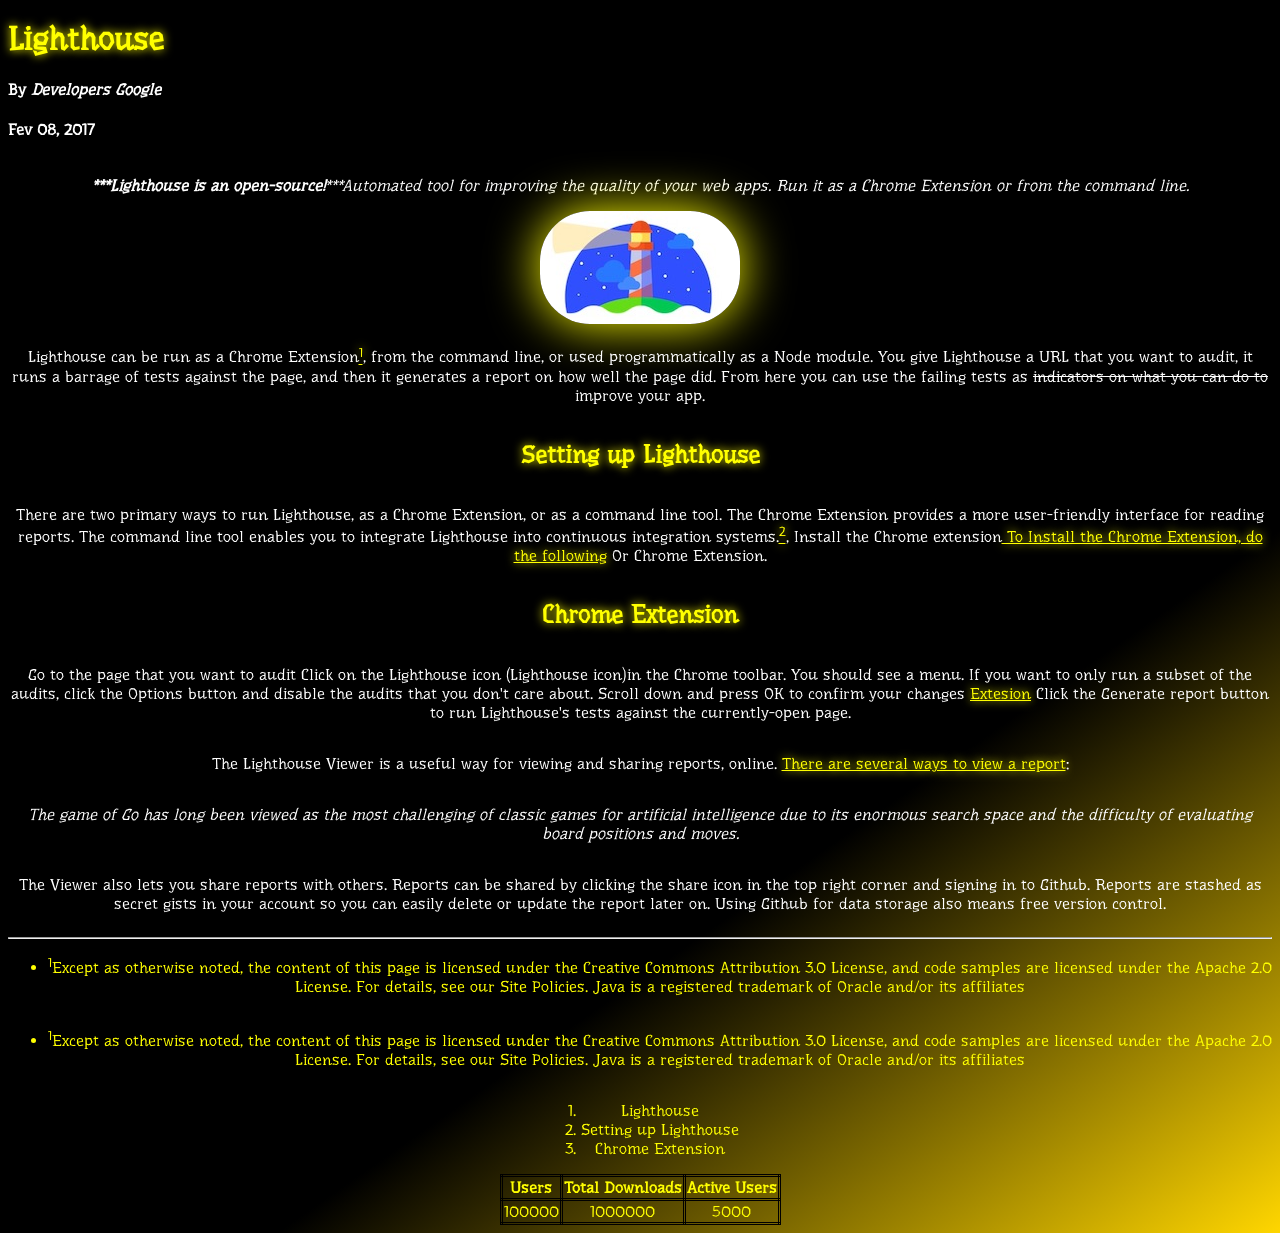
<file: Tata/Brad Web Visual Studio/Atividade/index.html>
<!DOCTYPE html>
<html lang="en">
<head>
    <meta charset="UTF-8">
    <meta name="viewport" content="width=device-width, initial-scale=1.0">
    <title>Document</title>
    <link rel="stylesheet" href="./css/style.css">
    <link rel="preconnect" href="https://fonts.googleapis.com">
    <link rel="preconnect" href="https://fonts.gstatic.com" crossorigin>
    <link href="https://fonts.googleapis.com/css2?family=Underdog&display=swap" rel="stylesheet">
</head>

<body>
    <h1>Lighthouse</h1>
    <h4>By <strong><em>Developers Google</em></strong></h4>
    <h4>Fev 08, 2017</h4>
    <div class="contain">

        <p>
        <em><strong>***Lighthouse is an open-source!</strong>***Automated tool for improving the quality of your web apps. Run it as a Chrome Extension or from the command line.</em>
        </p>

        <div class="imagem ">
            <img src="./img/farol.jpg" alt="">
        </div> 
    
        <p>
        Lighthouse can be run as a Chrome Extension<a href="#1"><sup>1</sup></a>, from the command line, or used programmatically as a Node module. You give Lighthouse a URL that you want to audit, it runs a barrage of tests against the page, and then it generates a report on how well the page did. From here you can use the failing tests as <s>indicators on what you can do to</s> improve your app.
        </p>
        
        <h2>Setting up Lighthouse</h2>

        <p>
        There are two primary ways to run Lighthouse, as a Chrome Extension, or as a command line tool. The Chrome Extension provides a more user-friendly interface for reading reports. The command line tool enables you to integrate Lighthouse into continuous integration systems.<a href="#2"><sup>2</sup></a>, Install the Chrome extension<a href="https://developers.google.com/web/tools/lighthouse/"> To Install the Chrome Extension, do the following</a> Or Chrome Extension.
        </p>

        <h2>Chrome Extension</h2>

        <p>
        Go to the page that you want to audit Click on the Lighthouse icon (Lighthouse icon)in the Chrome toolbar. You should see a menu. If you want to only run a subset of the audits, click the Options button and disable the audits that you don't care about. Scroll down and press OK to confirm your changes <a href="https://developers.google.com/web/tools/lighthouse/">Extesion</a>
        Click the Generate report button to run Lighthouse's tests against the currently-open page.
        </p> 

        <p>
        The Lighthouse Viewer is a useful way for viewing and sharing reports, online. <a href="https://developers.google.com/web/tools/lighthouse/">There are several ways to view a report</a>:
        </p>

        <p>
        <em>The game of Go has long been viewed as the most challenging of classic games for artificial intelligence due to its enormous search space and the difficulty of evaluating board positions and moves.</em>
        </p>

        <p>
        The Viewer also lets you share reports with others. Reports can be shared by clicking the share icon in the top right corner and signing in to Github. Reports are stashed as secret gists in your account so you can easily delete or update the report later on. Using Github for data storage also means free version control.
        </p>
        <div>
            <hr>
            <p id="1">
            <ul>
                <li>
                <sup>1</sup>Except as otherwise noted, the content of this page is licensed under the Creative Commons Attribution 3.0 License, and code samples are licensed under the Apache 2.0 License. For details, see our Site Policies. Java is a registered trademark of Oracle and/or its affiliates
                </li>
            </ul>
        </p>
        </div>
        <div>
            <p id="2">
                <ul>
                    <li>
                    <sup>1</sup>Except as otherwise noted, the content of this page is licensed under the Creative Commons Attribution 3.0 License, and code samples are licensed under the Apache 2.0 License. For details, see our Site Policies. Java is a registered trademark of Oracle and/or its affiliates
                    </li>
                </ul>
        </div>
        <div>
            <ol>
                <li>Lighthouse</li>
                <li>Setting up Lighthouse</li>
                <li>Chrome Extension</li>
            </ol>
        </div>
        <div>
            <table>
                <thead>
                    <tr>
                        <th>Users</th>
                        <th>Total Downloads</th>
                        <th>Active Users</th>
                    </tr>
                </thead>
                <tbody>
                    <tr>
                        <td>100000</td>
                        <td>1000000</td>
                        <td>5000</td>
                    </tr>
                </tbody>
            </table>
        </div>
    </div>
</body>

</html>
</file>
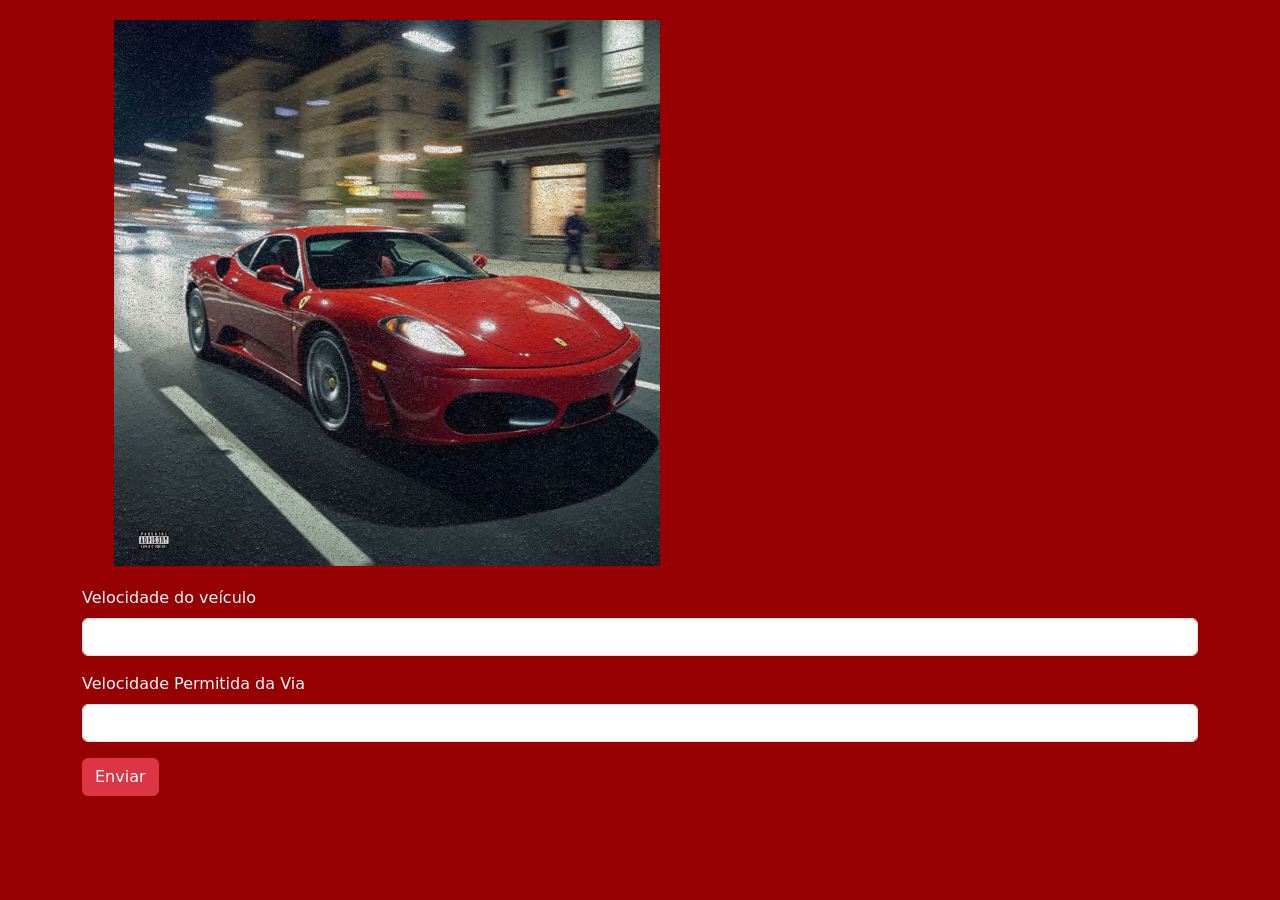
<file: Tata/Brad Web Visual Studio/Atividade_formsBootstrap/index.html>
<!DOCTYPE html>
<html lang="en">
  <head>
    <meta charset="UTF-8" />
    <meta name="viewport" content="width=device-width, initial-scale=1.0" />
    <title>Radar de velocidade</title>
    <link
      href="https://cdn.jsdelivr.net/npm/bootstrap@5.3.5/dist/css/bootstrap.min.css"
      rel="stylesheet"
      integrity="sha384-SgOJa3DmI69IUzQ2PVdRZhwQ+dy64/BUtbMJw1MZ8t5HZApcHrRKUc4W0kG879m7"
      crossorigin="anonymous"
    />
    <link rel="stylesheet" href="./css/style.css" />
  </head>
  <body>
    <form>
      <div class="container">
        <div class="container">
          <img src="./img/ferrari vermelha.jpg" alt="ferrari" />
        </div>

        <div class="mb-3">
          <label for="" class="form-label">Velocidade do veículo</label>
          <input
            type="number"
            class="form-control"
            id="inVelocidade"
            min="1"
            required
          />
        </div>

        <div class="mb-3">
          <label for="" class="form-label">Velocidade Permitida da Via</label>
          <input
            type="number"
            class="form-control"
            id="inVelPermitida"
            required
            min="1"
          />
        </div>

        <button type="submit" class="btn btn-danger">Enviar</button>
      </div>
    </form>
    <div class="container">
      <h2 id="outResultado"></h2>
      <h2 id="outMulta"></h2>
    </div>

    <script src="./js/script.js"></script>
  </body>
</html>
</file>
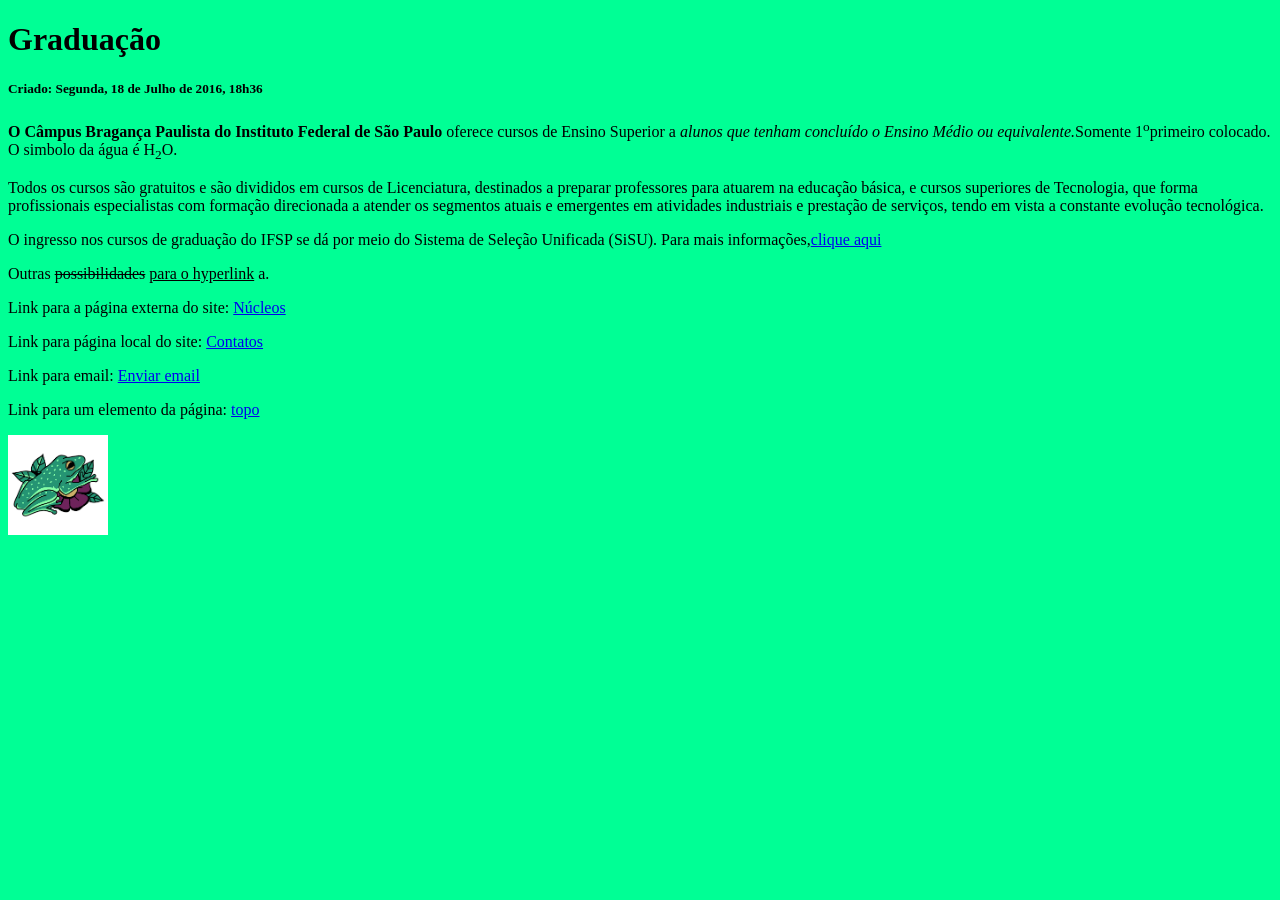
<file: Tata/Brad Web Visual Studio/Aula 02/index.html>
<!DOCTYPE html>
<html lang="en">
<head>
    <meta charset="UTF-8">
    <meta name="viewport" content="width=device-width, initial-scale=1.0">
    <link rel="stylesheet" href="./css/style.css">
    <title>Aula 2</title>
</head>
<body>
    <!--
    <h1>Título Principal da Página (tamanho 32px)</h1>
    <h2>tam:24px</h2>
    <h3>tam: 20.8x</h3>
    <h4>tam: 16px</h4>
    <h5>tam: 12px</h5>
    <h6>tam: 11.2px</h6>
  <script src="./js/script.js"></script> 
-->

<h1 id="tit1">Graduação</h1>
<h5>Criado: Segunda, 18 de Julho de 2016, 18h36</h5>
<div>
    <p><strong>O Câmpus Bragança Paulista do Instituto Federal de São Paulo</strong> oferece cursos de Ensino Superior a <em>alunos que tenham concluído o Ensino Médio ou equivalente.</em>Somente 1<sup>o</sup>primeiro colocado. O simbolo da água é H<sub>2</sub>O.</p>
    <p>Todos os cursos são gratuitos e são divididos em cursos de Licenciatura, destinados a preparar professores para atuarem na educação básica, e cursos superiores de Tecnologia, que forma profissionais especialistas com formação direcionada a atender os segmentos atuais e emergentes em atividades industriais e prestação de serviços, tendo em vista a constante evolução tecnológica.</p>
    <p>O ingresso nos cursos de graduação do IFSP se dá por meio do Sistema de Seleção Unificada (SiSU). Para mais informações,<a href="https://bra.ifsp.edu.br/processos-seletivos-graduacao">clique aqui</a> </p>
</div>
<div>
    <p>Outras <del>possibilidades</del> <ins>para o hyperlink</ins> a.</p>
    <p>Link para a página externa do site: <a href="https://bra.ifsp.edu.br/nucleos-e-comissoes">Núcleos</a></p>
    <p>Link para página local do site: <a href="./paginas/contatos.html"target="_blank">Contatos</a></p>
    <p>Link para email: <a href="mailto:paulagiancoli@ifsp.edu.br">Enviar email</a></p>
    <p>Link para um elemento da página: <a href="#tit1">topo</a></p>
</div>
<div>
    <img src="./image/download.png" alt="sapinho">
</div>
</body>
</html>
</file>
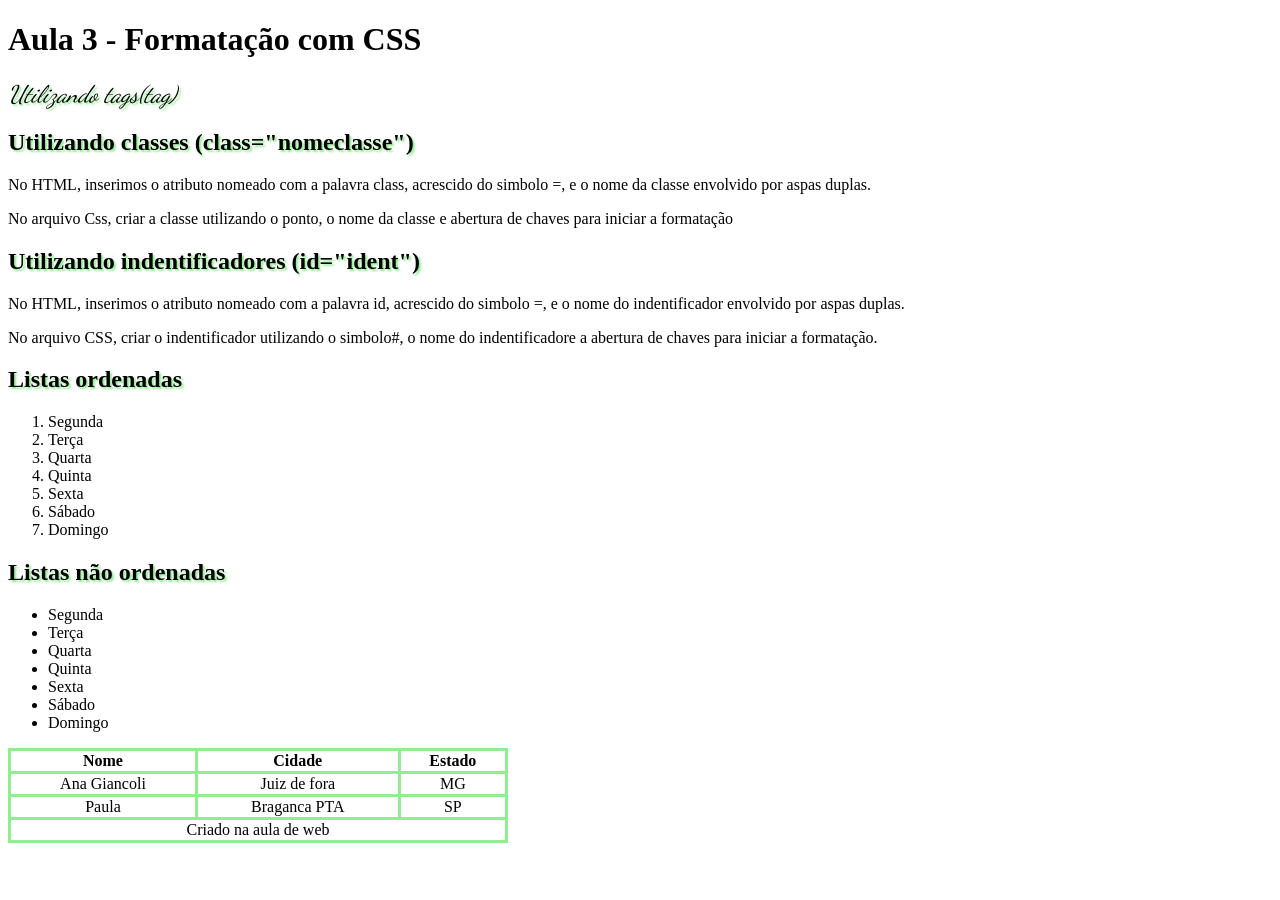
<file: Tata/Brad Web Visual Studio/Aula 03/index.html>
<!DOCTYPE html>
<html lang="en">
<head>
    <meta charset="UTF-8">
    <meta name="viewport" content="width=device-width, initial-scale=1.0">
    <title>Aula 3</title>
    <link rel="preconnect" href="https://fonts.googleapis.com">
    <link rel="preconnect" href="https://fonts.gstatic.com" crossorigin>
    <link href="https://fonts.googleapis.com/css2?family=Dancing+Script:wght@400..700&display=swap" rel="stylesheet">
    <link rel="stylesheet" href="./css/style.css">
</head>
<body>
    <div>
        <h1>Aula 3 - Formatação com CSS</h1>
    </div>

    <div>
        <h2 class="dancing-script">Utilizando tags(tag)</h2>
    </div>

    <div>
        <h2 class="unica">Utilizando classes (class="nomeclasse")</h2>
        <P>
            No  HTML, inserimos o atributo nomeado com a palavra class,
            acrescido do simbolo =, e o nome da classe envolvido por aspas duplas.
        </P>
        <p>
            No arquivo Css, criar a classe utilizando o ponto,
            o nome da classe e abertura de chaves para iniciar a formatação
        </p>
    </div>

    <div>
        <h2>Utilizando indentificadores (id="ident")</h2>
        <p id="id2">
            No HTML, inserimos o atributo nomeado com a palavra id, acrescido do simbolo =,
            e o nome do indentificador envolvido por aspas duplas.
        </p>
        <p>
            No arquivo CSS, criar o indentificador utilizando o simbolo#,
             o nome do indentificadore a abertura de chaves para iniciar a formatação.
        </p>
    </div>

    <div>
        <h2>Listas ordenadas</h2>
            <ol>
                <li>Segunda</li>
                <li>Terça</li>
                <li>Quarta</li>
                <li>Quinta</li>
                <li>Sexta</li>
                <li>Sábado</li>
                <li>Domingo</li>
            </ol>
        <h2>Listas não ordenadas</h2>
            <ul>
                <li>Segunda</li>
                <li>Terça</li>
                <li>Quarta</li>
                <li>Quinta</li>
                <li>Sexta</li>
                <li>Sábado</li>
                <li>Domingo</li>
            </ul>
    </div>

    <div>
        <table>
            <thead>
                <tr>
                    <th>Nome</th>
                    <th>Cidade</th>
                    <th>Estado</th>
                </tr>
            </thead>
            <tbody>
                <tr>
                    <td>Ana Giancoli</td>
                    <td>Juiz de fora</td>
                    <td>MG</td>
                </tr>
                <tr>
                    <td>Paula</td>
                    <td>Braganca PTA</td>
                    <td>SP</td>
                </tr>
            </tbody>
            <tfoot>
                <tr>
                    <td colspan="3">Criado na aula de web</td>
                </tr>
            </tfoot>
        </table>
    </div>
</body>
</html>
</file>
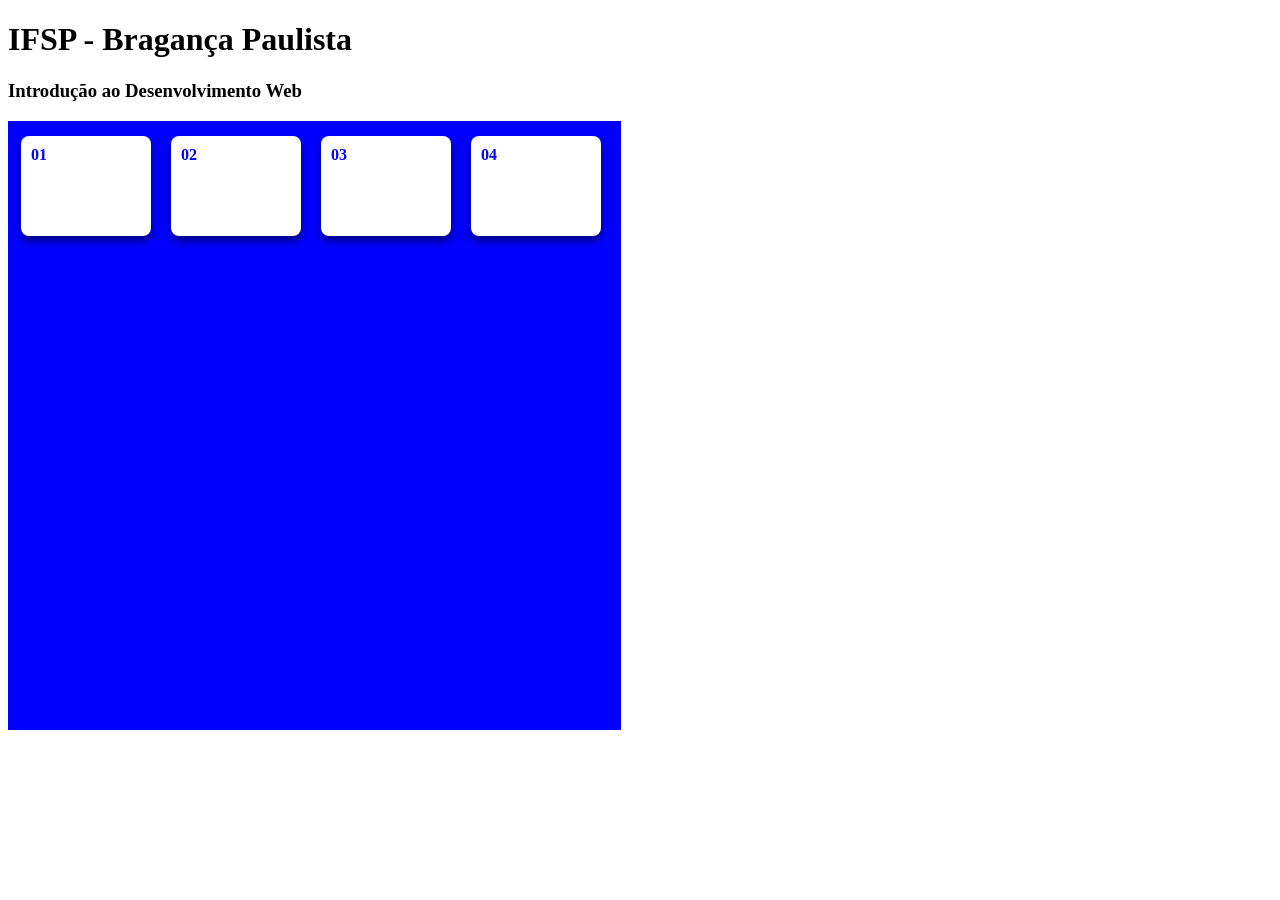
<file: Tata/Brad Web Visual Studio/Aula 04/index.html>
<!DOCTYPE html>
<html lang="en">
<head>
    <meta charset="UTF-8">
    <meta name="viewport" content="width=device-width, initial-scale=1.0">
    <title>Aula 04</title>
    <link rel="stylesheet" href="./css/style.css">
</head>
<body>
    <h1>IFSP - Bragança Paulista</h1>
    <h3>Introdução ao Desenvolvimento Web</h3>
    <div id="content">
        <div class="item">01</div>
        <div class="item">02</div>
        <div class="item" id="id3">03</div>
        <div class="item">04</div>
    </div>
</body>
</html>
</file>
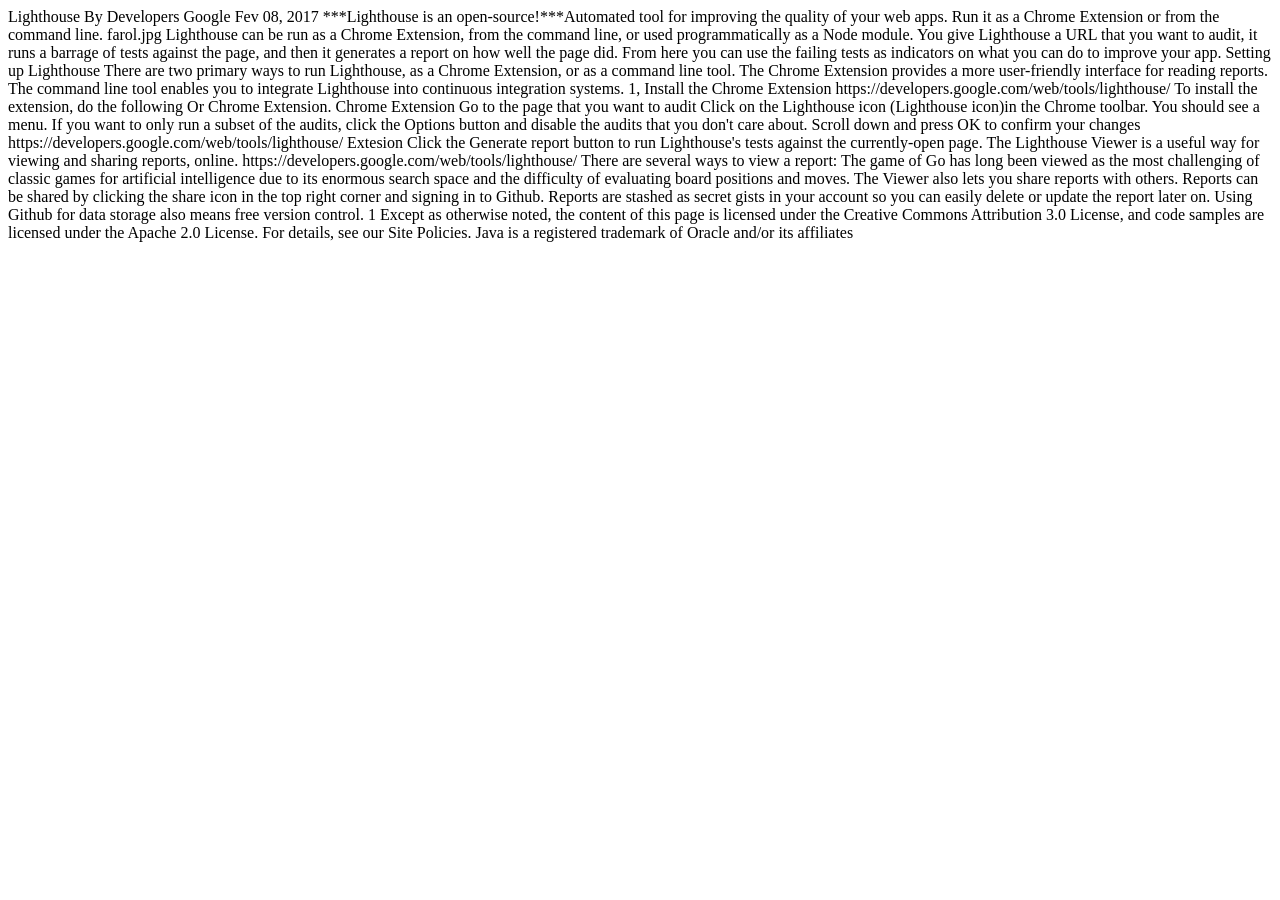
<file: Tata/Brad Web Visual Studio/Atividade_Aula01/Atividade_Aula01/aula01.html>
<!DOCTYPE html>
<html lang="en">
<head>
  <meta charset="UTF-8">
  <title>Lighthouse</title>
</head>
<body>
  <!-- This was adapted from: https://developers.google.com/web/tools/lighthouse/ -->
  <!-- Format this text to match the mockup exactly! -->
  
  Lighthouse
  By Developers Google

  Fev 08, 2017

  ***Lighthouse is an open-source!***Automated tool for improving the quality of your web apps. Run it as a Chrome Extension or from the command line.

  farol.jpg

  Lighthouse can be run as a Chrome Extension, from the command line, or used programmatically as a Node module. You give Lighthouse a URL that you want to audit, it runs a barrage of tests against the page, and then it generates a report on how well the page did. 
  
  From here you can use the failing tests as indicators on what you can do to improve your app.

  Setting up Lighthouse
  There are two primary ways to run Lighthouse, as a Chrome Extension, or as a command line tool. The Chrome Extension provides a more user-friendly interface for reading reports. The command line tool enables you to integrate Lighthouse into continuous integration systems. 1, Install the Chrome Extension 
  https://developers.google.com/web/tools/lighthouse/
  To install the extension, do the following
   Or Chrome Extension.

  Chrome Extension

  Go to the page that you want to audit Click on the Lighthouse icon (Lighthouse
icon)in the Chrome toolbar. You should see a menu. If you want to only run a subset of the audits, click the Options button and disable the audits that you don't care about. Scroll down and press OK to confirm your changes 

https://developers.google.com/web/tools/lighthouse/
Extesion
Click the Generate report button to run Lighthouse's tests against the currently-open page.

The Lighthouse Viewer is a useful way for viewing and sharing reports, online. 

https://developers.google.com/web/tools/lighthouse/
There are several ways to view a report:

The game of Go has long been viewed as the most challenging of classic games for artificial intelligence due to its enormous search space and the difficulty of evaluating board positions and moves.

The Viewer also lets you share reports with others. Reports can be shared by clicking the share icon in the top right corner and signing in to Github. Reports are stashed as secret gists in your account so you can easily delete or update the report later on. Using Github for data storage also means free version control.

1 Except as otherwise noted, the content of this page is licensed under the Creative Commons Attribution 3.0 License, and code samples are licensed under the Apache 2.0 License. For details, see our Site Policies. Java is a registered trademark of Oracle and/or its affiliates
</body>
</html>
</file>
<file: Tata/Brad Web Visual Studio/Atividade/css/style.css>
body{
    background-color: black;
    color: white;
    background: linear-gradient(145deg, rgba(0,0,0,1) 0%, rgba(0,0,0,1) 67%, rgba(255,214,0,1) 100%);
}

.imagem img{
    border-radius: 50px;
    box-shadow: 0px 0px 50px yellow;
}

.contain{
    display: flex;
    flex-direction: column;
    align-items: center;
    text-align: center;
}


a{
    color: yellow;
    text-shadow: 0px 0px 10px yellow;
}

h1{
    color: yellow;
    text-shadow: 0px 0px 10px yellow;
}

h2{
    color: yellow;
    text-shadow: 0px 0px 10px yellow;
}

.underdog-regular {
    font-family: "Underdog", system-ui;
    font-weight: 400;
    font-style: normal;
  }

  *{
    font-family: "Underdog"
  }

  table{
    color: yellow;
    text-align: center;
    border-collapse: collapse;
  }

  td,th {
    border-style:double;
    border-color: rgb(0, 0, 0);
}

ul{
    color: yellow;  
}

ol{
    color: yellow;
}
</file>
<file: Tata/Brad Web Visual Studio/Atividade_formsBootstrap/css/style.css>
img{
    width: 50%;
    height: 50%;
    margin: 20px;
}
*{
    background-color: rgb(150, 0, 0) ;
}

body{
    background-color: rgb(150, 0, 0) ;
}

label{
    color: aliceblue;
}

h2{
    color: aliceblue;
}
</file>
<file: Tata/Brad Web Visual Studio/Aula 02/css/style.css>
img{
    width:100px ;
    height:100px ;
}

body{ 
    background:rgb(0, 255, 149)

}
</file>
<file: Tata/Brad Web Visual Studio/Aula 03/css/style.css>
*{
    font-family: Minecraft;
}

h1{
    color: rgb(0,0,0) !important;
    background-color: rgb (0,0,0);
    border: 20px;
    font-family: Minecraft;
    
}

ul{
    /*list-style-type: none;*/
    list-style-image: url()
}


@font-face{
    font-family: mine;
    src: url(./font/minecraft_font.ttf);

}

h2{
    text-shadow: +2px +2px 2px lightgreen;
}


.dancing-script {
    font-family: "Dancing Script", cursive;
    font-optical-sizing: auto;
    font-weight: 400;
    font-style: italic;
  }

  table{
    width: 500px;
    text-align: center;
    border-collapse: collapse;
}

td,th {
    border-style: solid;
    border-color: lightgreen;
}
</file>
<file: Tata/Brad Web Visual Studio/Aula 04/css/style.css>
#content{
    background-color:blue;
    height:600px;
    width:600px;
    padding: 5px 10px 4px 3px;
    display:flex;
}


.item{
    height: 100px; /*Altura*/
    width:250px; /*Largura*/
    box-sizing: border-box; /*content-box valor padrão*/
    padding:10px;   /*Espaçamento entre conteúdo e borda*/
    margin:10px; /*Margem depois da border*/
    color: blue; /*Cor do texto*/
    box-shadow: 0px 5px 8px rgba(0, 0, 0, 0.51);
    background-color: white; /*cor do fundo*/
    font-weight: bold; /*negrito*/
    border-radius: 0.5em; /*Arredondamento da borda*/
    border: 5px grove black; /*Tipo da borda*/
}

/*
#id3{
    visibility: visible;
}

#id3:hover{
    display: hidden ;
}
*/
</file>
